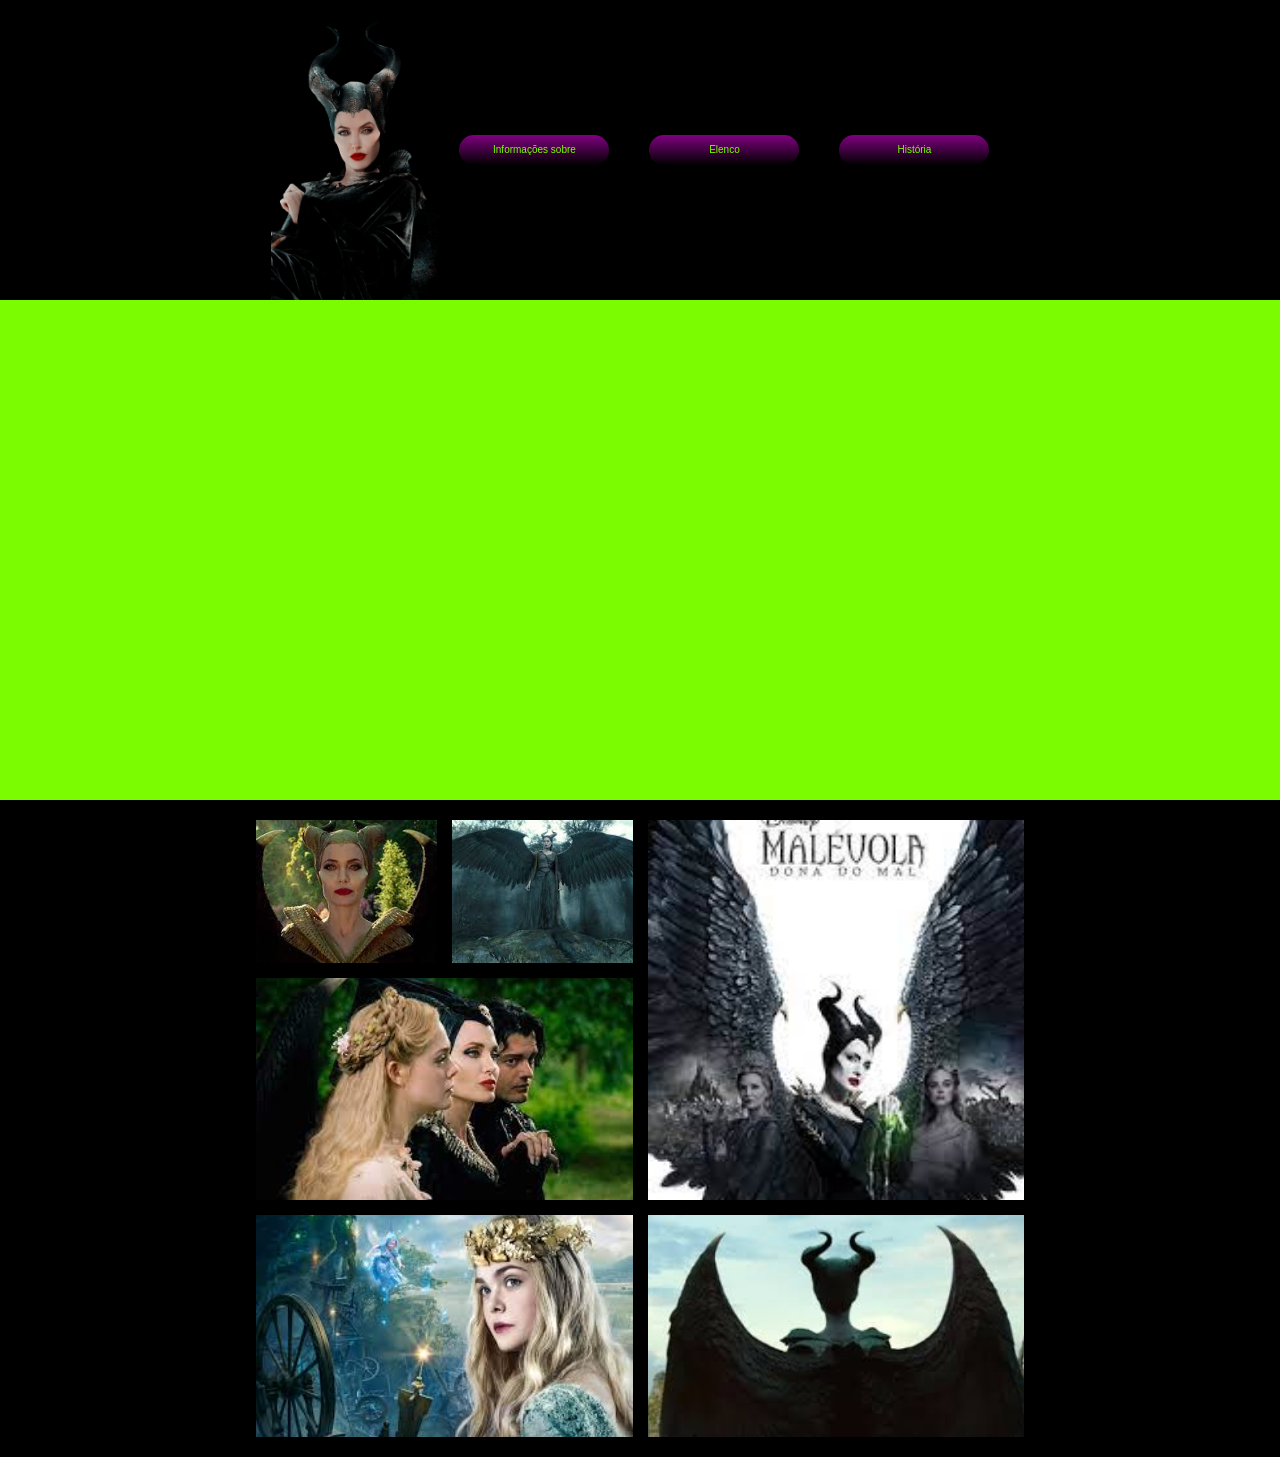
<file: index.html>
<!DOCTYPE html>
<html lang="en">
<head>
    <meta charset="UTF-8">
    <meta http-equiv="X-UA-Compatible" content="IE=edge">
    <meta name="viewport" content="width=device-width, initial-scale=1.0">
    <title>Malevola</title>
    <link rel="stylesheet" href="estilo.css">
</head>
<body>
    <header>
        <img src="malevolabg.png" alt="">
        <ul>
            <li>Informações sobre</li>
            <li>Elenco</li>
            <li>História</li>
        </ul>
    </header>
    <main>
        <section class="baner"></section>
        <section class="plataformas"></section>
        <section class="teorias"></section>
    </main>
    <div class="container">
        <div class="gallery">
            <figure class="gallery__item gallery__item--1">
                <img src="1.jpg" alt="Gallery image 1" class="gallery__img">
            </figure>
            <figure class="gallery__item gallery__item--2">
                <img src="4.jpg" alt="Gallery image 2" class="gallery__img">
            </figure>
            <figure class="gallery__item gallery__item--3">
                <img src="2.jpg" alt="Gallery image 3" class="gallery__img">
            </figure>
            <figure class="gallery__item gallery__item--4">
                <img src="3.jpg" alt="Gallery image 4" class="gallery__img">
            </figure>
            <figure class="gallery__item gallery__item--5">
                <img src="5.jpg" alt="Gallery image 5" class="gallery__img">
            </figure>
            <figure class="gallery__item gallery__item--6">
                <img src="6.jpg" alt="Gallery image 6" class="gallery__img">
            </figure>
        </div>
    </div>
</body>
</html>
</file>
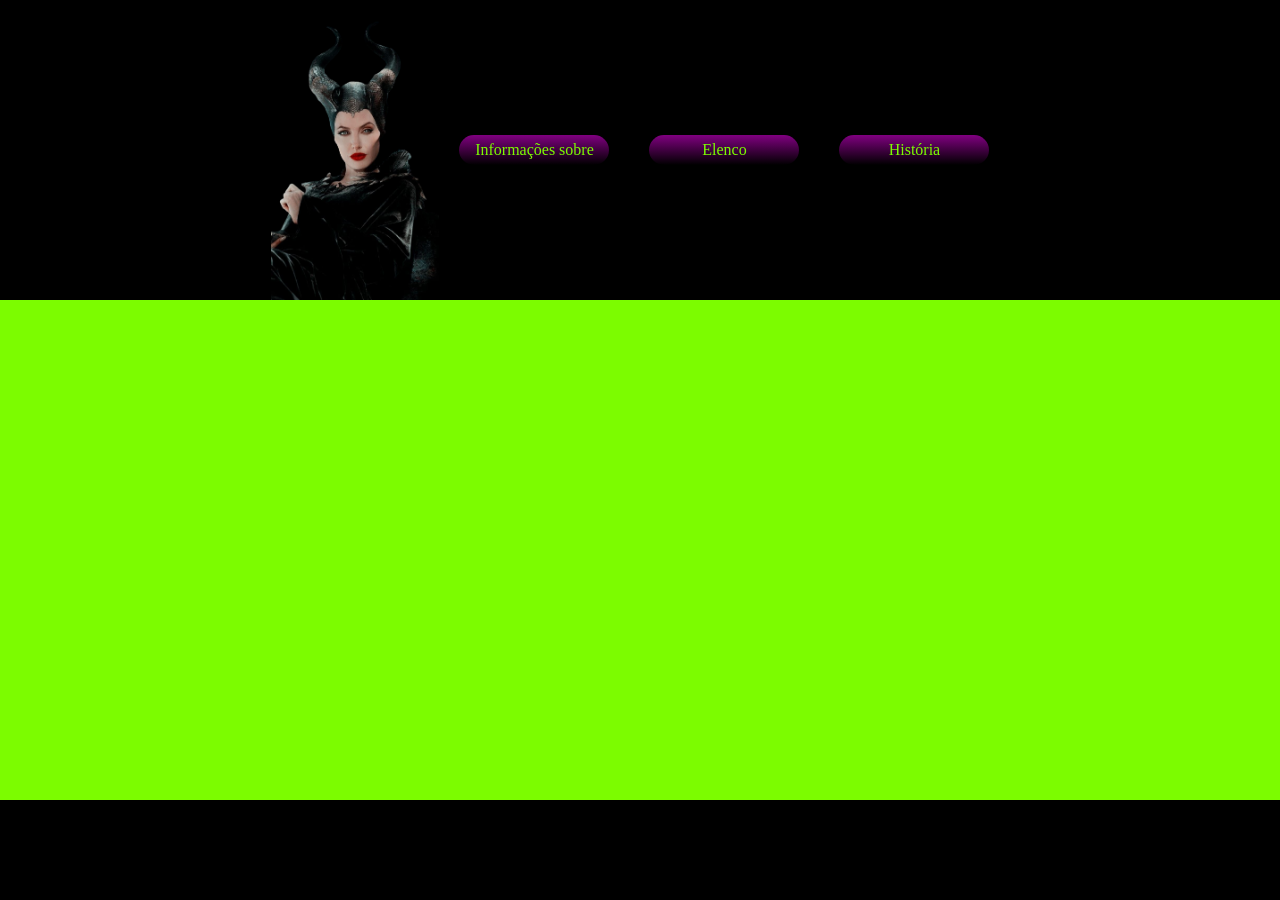
<file: aula-main/index.html>
<!DOCTYPE html>
<html lang="en">
<head>
    <meta charset="UTF-8">
    <meta http-equiv="X-UA-Compatible" content="IE=edge">
    <meta name="viewport" content="width=device-width, initial-scale=1.0">
    <title>Malevola</title>
    <link rel="stylesheet" href="estilo.css">
</head>
<body>
    <header>
        <img src="malevolabg.png" alt="">
        <ul>
            <li>Informações sobre</li>
            <li>Elenco</li>
            <li>História</li>
        </ul>
    </header>
    <main>
        <section class="baner"></section>
        <section class="plataformas"></section>
        <section class="teorias"></section>
    </main>
</body>
</html>
</file>
<file: estilo.css>
:root{
    --fundo: black;
}


*{
    margin: 0;padding: 0;
    background-color: var(--fundo);color: lawngreen;}
header{
    
    height: 300px;
    display: flex;
    justify-content: center;
    align-items: center;
    text-align: center;
    flex-wrap: wrap;
}
header img{
    height: 100%;
}
header ul{
    
    list-style: none;
    display: flex;
    flex-wrap: wrap;
}
header ul li{
    display: flex;
    margin: 20px;
    width: 150px;
    height: 30px;
    background-image: linear-gradient(purple,black);
    border-radius: 50px;
    background-color: black;
    justify-content: center;
    align-items: center;
    text-align: center;
}

.baner{
    background-color: lawngreen;
    height: 500px;
}
.gallery {
    display: grid;
    grid-template-columns: repeat(8, 1fr);
    grid-template-rows: repeat(8, 5vw);
    grid-gap: 15px;
}
@keyframes slide1{
    0%,35%{
        background-image: url();
    }
}
*,
*::after,
*::before {
  margin: 0;
  padding: 0;
  box-sizing: inherit; 
}

html {
  box-sizing: border-box;
  font-size: 62.5%; 
}

body {
  font-family: "Nunito", sans-serif;
  color: #333;
  font-weight: 300;
  line-height: 1.6; 
}

.container {
  width: 60%;
  margin: 2rem auto; 
}

.gallery {
  display: grid;
  grid-template-columns: repeat(8, 1fr);
  grid-template-rows: repeat(8, 5vw);
  grid-gap: 1.5rem; 
}

.gallery__img {
  width: 100%;
  height: 100%;
  object-fit: cover;
  display: block; 
}

.gallery__item--1 {
  grid-column-start: 1;
  grid-column-end: 3;
  grid-row-start: 1;
  grid-row-end: 3;

  /** Sintaxe alternativa **/
  /* grid-column: 1 / span 2;  */
  /* grid-row: 1 / span 2; */
}

.gallery__item--2 {
  grid-column-start: 3;
  grid-column-end: 5;
  grid-row-start: 1;
  grid-row-end: 3;

  /** Sintaxe alternativa **/
  /* grid-column: 3 / span 2;  */
  /* grid-row: 1 / span 2; */
}

.gallery__item--3 {
  grid-column-start: 5;
  grid-column-end: 9;
  grid-row-start: 1;
  grid-row-end: 6;

  /** Sintaxe alternativa **/
  /* grid-column: 5 / span 4;
  grid-row: 1 / span 5; */
}

.gallery__item--4 {
  grid-column-start: 1;
  grid-column-end: 5;
  grid-row-start: 3;
  grid-row-end: 6;

  /** Sintaxe alternativa **/
  /* grid-column: 1 / span 4;  */
  /* grid-row: 3 / span 3; */
}

.gallery__item--5 {
  grid-column-start: 1;
  grid-column-end: 5;
  grid-row-start: 6;
  grid-row-end: 9;

  /** Sintaxe alternativa **/
  /* grid-column: 1 / span 4; */
  /* grid-row: 6 / span 3; */
}

.gallery__item--6 {
  grid-column-start: 5;
  grid-column-end: 9;
  grid-row-start: 6;
  grid-row-end: 9;

  /** Sintaxe alternativa **/
  /* grid-column: 5 / span 4; */
  /* grid-row: 6 / span 3; */
}
</file>
<file: aula-main/estilo.css>
:root{
    --fundo: black;
}


*{
    margin: 0;padding: 0;
    background-color: var(--fundo);color: lawngreen;}
header{
    
    height: 300px;
    display: flex;
    justify-content: center;
    align-items: center;
    text-align: center;
    flex-wrap: wrap;
}
header img{
    height: 100%;
}
header ul{
    
    list-style: none;
    display: flex;
    flex-wrap: wrap;
}
header ul li{
    display: flex;
    margin: 20px;
    width: 150px;
    height: 30px;
    background-image: linear-gradient(purple,black);
    border-radius: 50px;
    background-color: black;
    justify-content: center;
    align-items: center;
    text-align: center;
}

.baner{
    background-color: lawngreen;
    height: 500px;
}
@keyframes slide1{
    0%,35%{
        background-image: url();
    }
}
</file>
